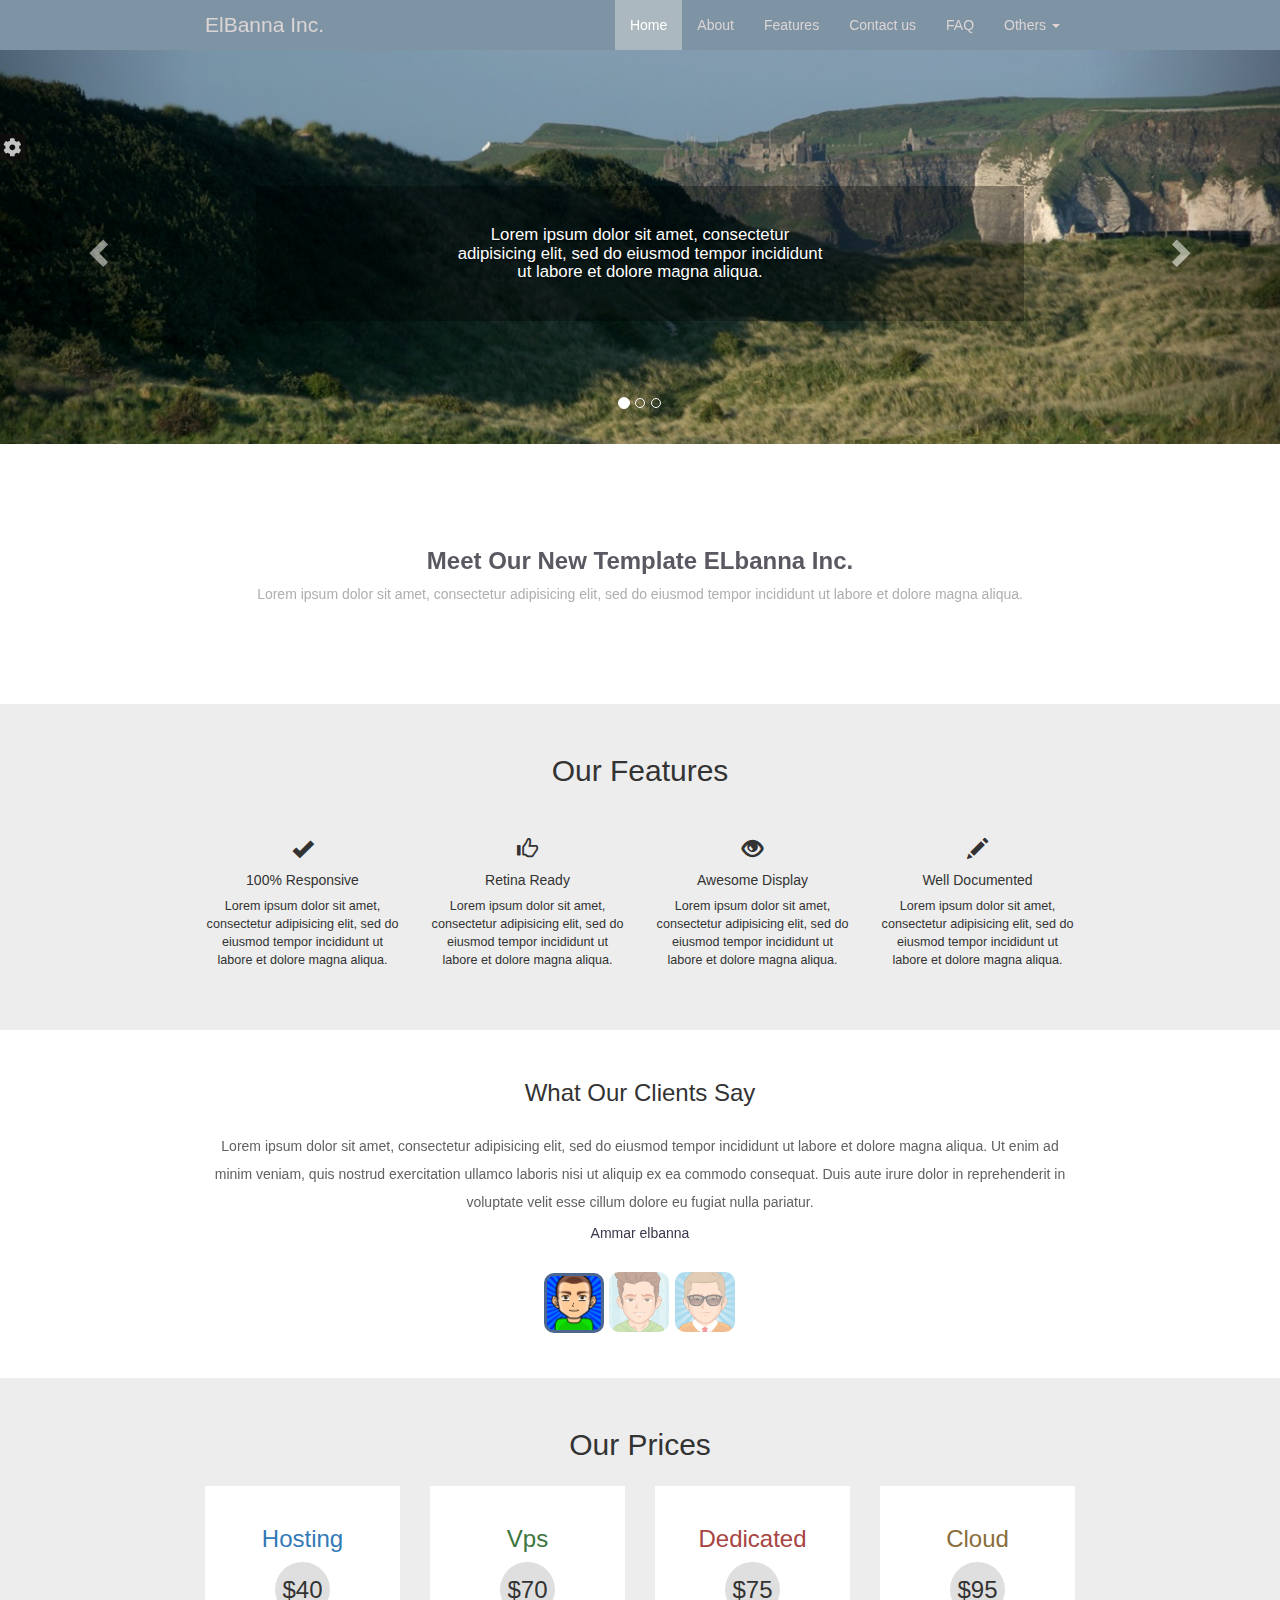
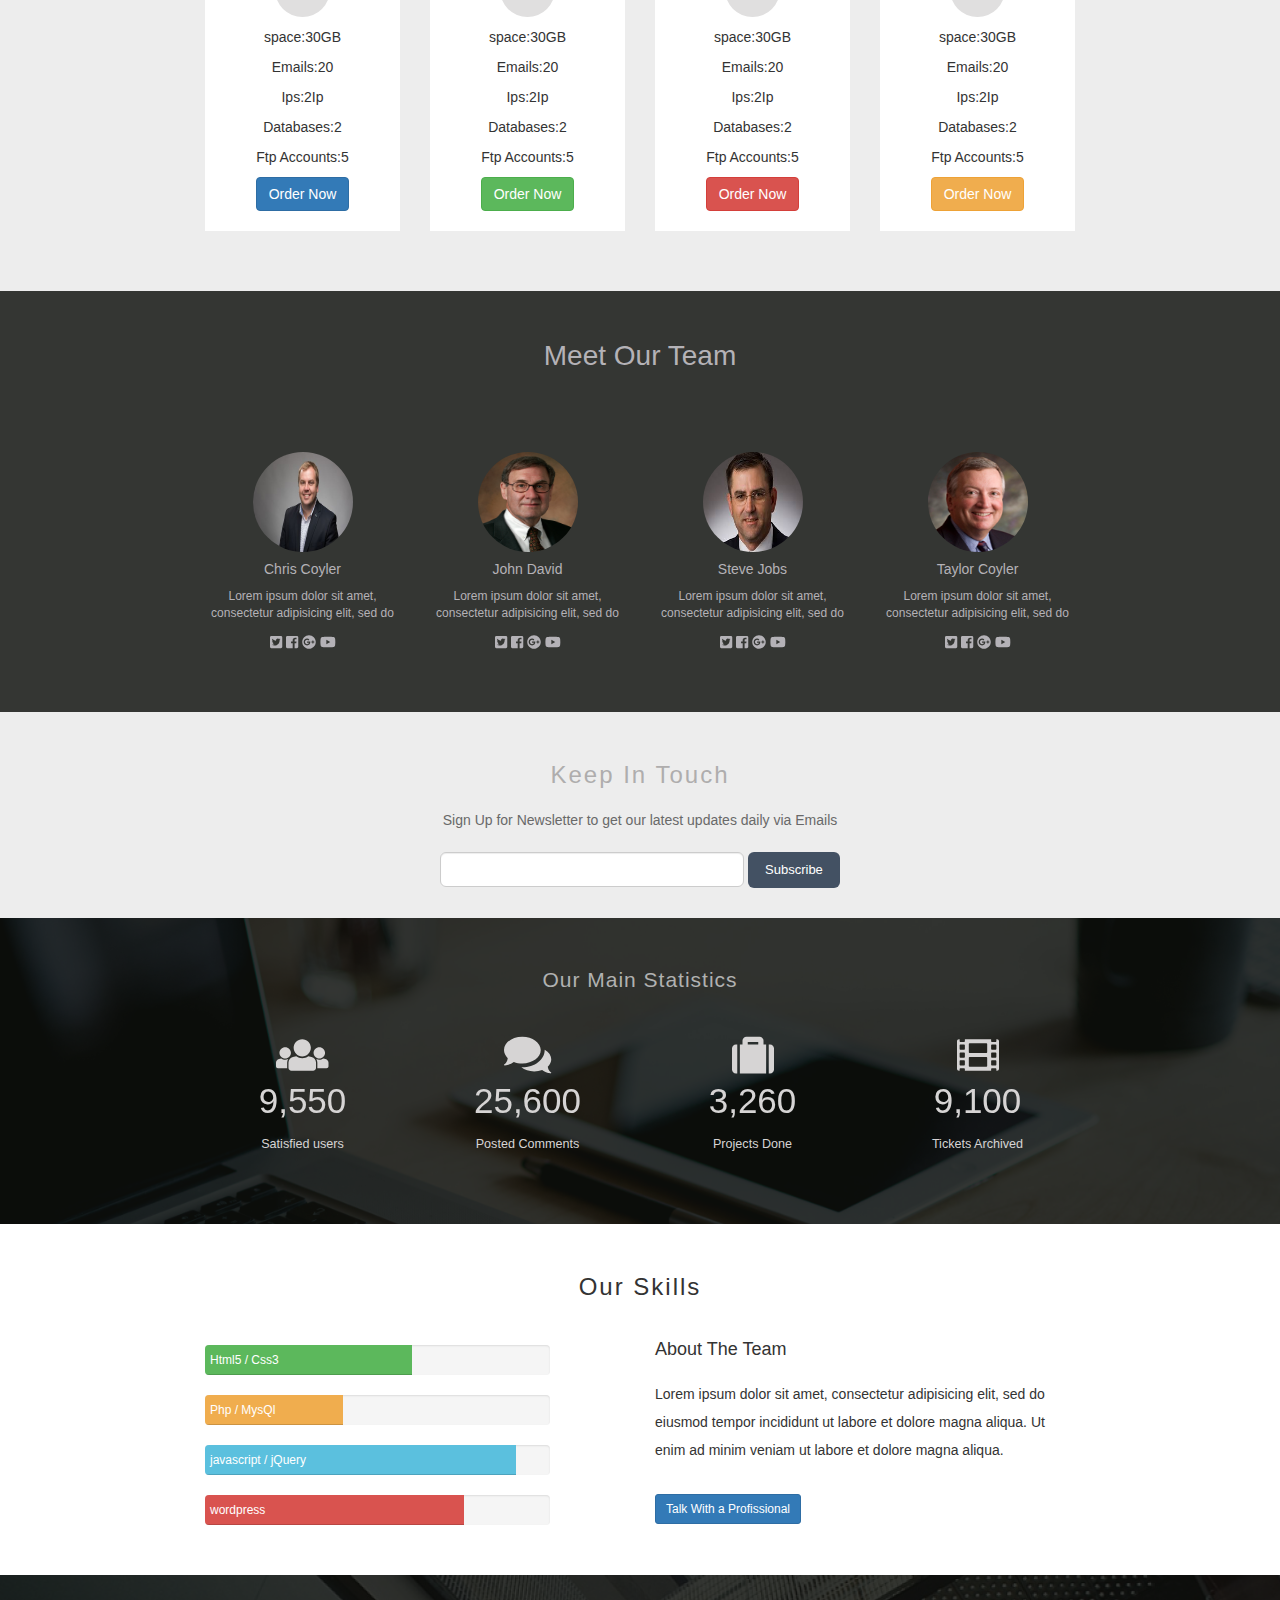
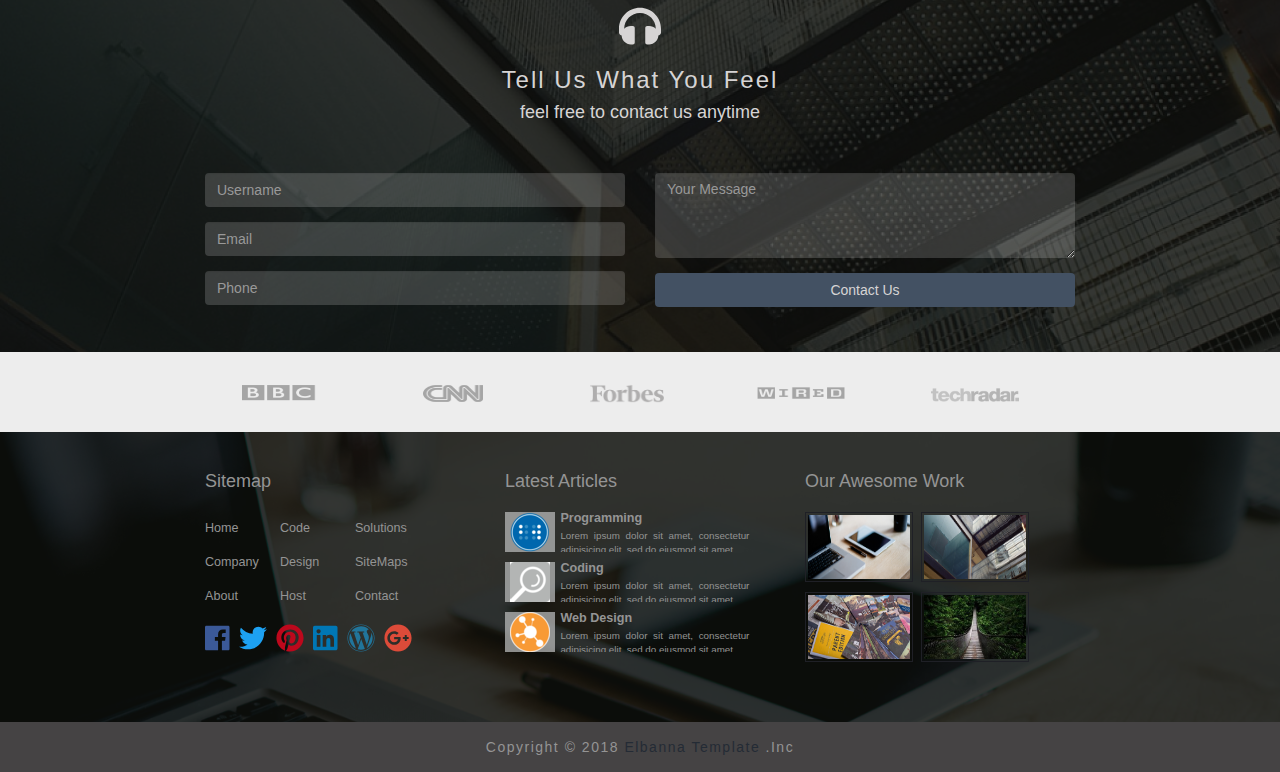
<file: index.html>
<!DOCTYPE html>
<html>
<head>
	<title>Bootstrap application</title>
	<meta charset="utf-8">
	<link rel="stylesheet" type="text/css" href="css/bootstrap.css">
	<link rel="stylesheet" type="text/css" href="css/animate.css">
	<link rel="stylesheet" type="text/css" href="css/mystyle.css">
	<link rel="stylesheet" type="text/css" href="css/hover.css">
	<link id="themes" rel="stylesheet" href="css/blue_theme.css">
	<!-- IE 9 -->
	<script src="js/html5shiv.min.js"></script>
	<script src="js/respond.min.js"></script>
</head>
<body>

<!-- Start Navbar -->
<nav class="navbar navbar-default  navbar-fixed-top ">
  <div class="container">
    <div class="navbar-header navbar-left">
      <button type="button" class="navbar-toggle collapsed" data-toggle="collapse" data-target="#bs-example-navbar-collapse-1" aria-expanded="false">
        <span class="sr-only">Toggle navigation</span>
        <span class="icon-bar"></span>
        <span class="icon-bar"></span>
        <span class="icon-bar"></span>
      </button>
      <a class="navbar-brand " href="#">ElBanna Inc.</a>
    </div>
    <!-- Collect the nav links, forms, and other content for toggling -->
    <div class="collapse navbar-collapse navbar-right" id="bs-example-navbar-collapse-1">
      <ul class="nav navbar-nav ">
        <li class="active" ><a href="#">Home </a></li>
        <li ><a href="about.html">About </a></li>
        <li data-distination="features"><a href="#features">Features </a></li>
        <li data-distination="contact-us"><a href="#contact-us">Contact us </a></li>
        <li ><a href="faq.html">FAQ</a></li>
        <li class="dropdown">
          <a href="#" class="dropdown-toggle" data-toggle="dropdown" role="button" aria-haspopup="true" aria-expanded="false">Others <span class="caret"></span></a>
          <ul class="dropdown-menu ">
            <li data-distination="testimonials"><a href="#testimonials">Testimonials</a></li>
            <li data-distination="Prices"><a href="#Prices">Prices</a></li>
            <li data-distination="subscribe"><a href="#subscribe">Subscribe</a></li>
            <li role="separator" class="divider"></li>
            <li data-distination="footer"><a href="#footer">Sitemap</a></li>
          </ul>
        </li>
      </ul>
    </div><!-- /.navbar-collapse -->
  </div><!-- /.container-fluid -->
</nav>
<!-- End Navbar -->


<!-- Start first Slider -->	
<div id="carousel-first" class="carousel slide first-slider" data-ride="carousel">
  <!-- Indicators -->
  <ol class="carousel-indicators">
    <li data-target="#carousel-first" data-slide-to="0" class="active"></li>
    <li data-target="#carousel-first" data-slide-to="1"></li>
    <li data-target="#carousel-first" data-slide-to="2"></li>
  </ol>
  <!-- Wrapper for slides -->
  <div class="carousel-inner">
    <div class="item active">
      <img src="images/1.jpg" alt="1"> 	
      	<div class="carousel-caption">
	      	<h3 > Lorem ipsum dolor sit amet, consectetur adipisicing elit, sed do eiusmod
	      	tempor incididunt ut labore et dolore magna aliqua.</h3>
      	</div>
      	
      	
    </div>  	
    <div class="item">
      <img src="images/2.png" alt="2">
      <div class="carousel-caption">
      	<h3> Excepteur sint occaecat cupidatat non
      	proident, sunt in culpa qui officia deserunt mollit anim id est laborum.</h3>
      </div>
    </div>
    <div class="item">
      <img src="images/3.jpg" alt="3">
      <div class="carousel-caption">
      	<h3> Duis aute irure dolor in reprehenderit in voluptate velit esse
      	cillum dolore eu fugiat nulla pariatur.</h3>
      </div>
    </div>
  </div>
  <!-- Controls -->
  <a class="left carousel-control" href="#carousel-first" role="button" data-slide="prev">
    <span class="glyphicon glyphicon-chevron-left"></span>
  </a>
  <a class="right carousel-control" href="#carousel-first" role="button" data-slide="next">
    <span class="glyphicon glyphicon-chevron-right"></span>
  </a>
</div> <!-- Carousel -->
<!-- End first Slider -->


<!-- Start Section About -->
<section class="main-about hvr-grow" id="main-about">
	<h3>Meet Our New Template <span><strong>ELbanna Inc.</span></strong> </h3>
	<p>Lorem ipsum dolor sit amet, consectetur adipisicing elit, sed do eiusmod
	tempor incididunt ut labore et dolore magna aliqua.</p>
</section>
<!-- End Section About -->


<!-- Start Features -->
<div class="features text-center" id="features">
	<div class="container">
		<h2>Our Features</h2>
		<div class="row ">
			<div class=" feat col-lg-3 col-xs-6">
				<span class=" glyphicon glyphicon-ok"></span>
				<h5>100% Responsive</h5>
				<p>Lorem ipsum dolor sit amet, consectetur adipisicing elit, sed do eiusmod
				tempor incididunt ut labore et dolore magna aliqua. </p>
			</div>
			<div class="feat col-lg-3 col-xs-6">
				<span class="glyphicon glyphicon-thumbs-up"></span>
				<h5>Retina Ready</h5>
				<p>Lorem ipsum dolor sit amet, consectetur adipisicing elit, sed do eiusmod
				tempor incididunt ut labore et dolore magna aliqua. </p>
			</div>
			<div class="feat col-lg-3 col-xs-6">
				<span class="glyphicon glyphicon-eye-open"></span>
				<h5>Awesome Display</h5>
				<p>Lorem ipsum dolor sit amet, consectetur adipisicing elit, sed do eiusmod
				tempor incididunt ut labore et dolore magna aliqua. </p>
			</div>
			<div class="feat col-lg-3 col-xs-6">
				<span class="glyphicon glyphicon-pencil"></span>
				<h5>Well Documented</h5>
				<p>Lorem ipsum dolor sit amet, consectetur adipisicing elit, sed do eiusmod
				tempor incididunt ut labore et dolore magna aliqua. </p>
			</div>
		</div>
	</div>
</div>
<!-- End Features -->

<!-- Start Testimonials slider -->
<div class="testimonials text-center" id="testimonials">
	<div class="container">
		<h3>What Our Clients Say</h3>

		<div id="testimonials-carousel" class="carousel slide" data-ride="carousel">

		  <!-- Wrapper for slides -->
		  <div class="carousel-inner">
		    <div class="item active">
		      <p >Lorem ipsum dolor sit amet, consectetur adipisicing elit, sed do eiusmod
		      tempor incididunt ut labore et dolore magna aliqua. Ut enim ad minim veniam,
		      quis nostrud exercitation ullamco laboris nisi ut aliquip ex ea commodo
		      consequat. Duis aute irure dolor in reprehenderit in voluptate velit esse
		      cillum dolore eu fugiat nulla pariatur.</p>
		      <h5>Ammar elbanna</h5>
		    </div>
		    <div class="item ">
		      <p >Lorem ipsum dolor sit amet, consectetur adipisicing elit, sed do eiusmod
		      tempor incididunt ut labore et dolore magna aliqua. Ut enim ad minim veniam,
		      quis nostrud exercitation ullamco laboris nisi ut aliquip ex ea commodo
		      consequat. Duis aute irure dolor in reprehenderit in voluptate velit esse
		      cillum dolore eu fugiat nulla pariatur.</p>
		      <h5>Hazem elbanna</h5>
		    </div>
		    <div class="item ">
		      <p >Lorem ipsum dolor sit amet, consectetur adipisicing elit, sed do eiusmod
		      tempor incididunt ut labore et dolore magna aliqua. Ut enim ad minim veniam,
		      quis nostrud exercitation ullamco laboris nisi ut aliquip ex ea commodo
		      consequat. Duis aute irure dolor in reprehenderit in voluptate velit esse
		      cillum dolore eu fugiat nulla pariatur.</p>
		      <h5>Sara elbanna</h5>
		    </div>
		   </div> 
		    <!-- Indicators -->
		  <ol class="carousel-indicators">
		    <li style="background: url('images/avatar1.jpg')" data-target="#testimonials-carousel" data-slide-to="0" class="active hvr-float-shadow"></li>
		    <li style="background: url('images/avatar2.png')" data-target="#testimonials-carousel" data-slide-to="1" class="hvr-float-shadow" ></li>
		    <li style="background: url('images/avatar3.png')" data-target="#testimonials-carousel" data-slide-to="2" class="hvr-float-shadow" ></li>
		  </ol>
		</div> <!-- Carousel -->
	</div>
</div>
<!-- End Testimonials slider -->

<!-- Start price table -->
<div class="price-table text-center" id="Prices">
	<div class="container">
		<h2>Our Prices</h2>
		<div class="row">
			<div class="col-lg-3 col-xs-6">
				<div class="service">
					<h3 class="text-primary">Hosting</h3>
					<h3 class="price">$40</h3>
					<ul class="list-unstyled">
						<li>space:30GB</li>
						<li>Emails:20</li>
						<li>Ips:2Ip</li>
						<li>Databases:2</li>
						<li>Ftp Accounts:5</li>
					</ul>
					<button class="btn btn-primary">Order Now</button>
				</div>
			</div>
			<div class="col-lg-3 col-xs-6">
				<div class="service">
					<h3 class="text-success">Vps</h3>
					<h3 class="price">$70</h3>
					<ul class="list-unstyled">
						<li>space:30GB</li>
						<li>Emails:20</li>
						<li>Ips:2Ip</li>
						<li>Databases:2</li>
						<li>Ftp Accounts:5</li>
					</ul>
					<button class="btn btn-success">Order Now</button>
				</div>
			</div>
			<div class="col-lg-3 col-xs-6">
				<div class="service">
					<h3 class="text-danger">Dedicated</h3>
					<h3 class="price">$75</h3>
					<ul class="list-unstyled">
						<li>space:30GB</li>
						<li>Emails:20</li>
						<li>Ips:2Ip</li>
						<li>Databases:2</li>
						<li>Ftp Accounts:5</li>
					</ul>
					<button class="btn btn-danger">Order Now</button>
				</div>
			</div>
			<div class="col-lg-3 col-xs-6">
				<div class="service">
					<h3 class="text-warning">Cloud</h3>
					<h3 class="price">$95</h3>
					<ul class="list-unstyled">
						<li>space:30GB</li>
						<li>Emails:20</li>
						<li>Ips:2Ip</li>
						<li>Databases:2</li>
						<li>Ftp Accounts:5</li>
					</ul>
					<button class="btn btn-warning">Order Now</button>
				</div>
			</div>
		</div>
	</div>
</div>
<!-- End price table -->


<!-- Start Our Team -->
<div class="our-team text-center" id="team">
	<div class="overlay">
		<div class="container">
			<h2>Meet Our Team</h2>
			<div class="row">
				<div class="person col-lg-3 col-xs-6">
					<img src="images/person1.jpg">
					<h5>Chris Coyler</h5>
					<p>Lorem ipsum dolor sit amet, consectetur adipisicing elit, sed do</p>
					<div class="icons">
						<i class="fab fa-twitter-square"></i>
						<i class="fab fa-facebook-square"></i>
						<i class="fab fa-google-plus"></i>
						<i class="fab fa-youtube"></i>
					</div>
				</div>
				<div class="person col-lg-3 col-xs-6">
					<img src="images/person2.jpg">
					<h5>John David</h5>
					<p>Lorem ipsum dolor sit amet, consectetur adipisicing elit, sed do</p>
					<div class="icons">
						<i class="fab fa-twitter-square"></i>
						<i class="fab fa-facebook-square"></i>
						<i class="fab fa-google-plus"></i>
						<i class="fab fa-youtube"></i>
					</div>
				</div>
				<div class="person col-lg-3 col-xs-6">
					<img src="images/person3.jpeg">
					<h5>Steve Jobs</h5>
					<p>Lorem ipsum dolor sit amet, consectetur adipisicing elit, sed do</p>
					<div class="icons">
						<i class="fab fa-twitter-square"></i>
						<i class="fab fa-facebook-square"></i>
						<i class="fab fa-google-plus"></i>
						<i class="fab fa-youtube"></i>
					</div>
				</div>
				<div class="person col-lg-3 col-xs-6">
					<img src="images/person4.jpg">
					<h5>Taylor Coyler</h5>
					<p>Lorem ipsum dolor sit amet, consectetur adipisicing elit, sed do</p>
					<div class="icons">
						<i class="fab fa-twitter-square"></i>
						<i class="fab fa-facebook-square"></i>
						<i class="fab fa-google-plus"></i>
						<i class="fab fa-youtube"></i>
					</div>
				</div>
			</div>
		</div>
	</div>
</div>
<!-- End Our Team -->

<!-- Start Subscribe -->
<div class="subscribe text-center" id="subscribe">
	<div class="container">
		<h3>Keep In Touch</h3>
		<p>Sign Up for Newsletter to get our latest updates daily via Emails</p>
		<form class="form-inline">
			<input type="text" class="form-control input-lg">
			<button class="btn  btn-lg">Subscribe</button>
		</form>
	</div>
</div>
<!-- End Subscribe -->

<!-- Start Statistics -->
<div class="statistics text-center">
	<div class="overlay">
		<div class="container">
			<h3>Our Main Statistics</h3>
			<div class="row">
				<div class="stat col-md-3  col-xs-6">
					<i class="fas fa-users fa-3x"></i>
					<p class="number hvr-grow">9,550</p>
					<p class="text">Satisfied users</p>
				</div>
				<div class="stat col-md-3 col-xs-6">
					<i class="fas fa-comments fa-3x"></i>
					<p class="number hvr-grow">25,600</p>
					<p class="text">Posted Comments</p>
				</div>
				<div class="stat col-md-3 col-xs-6">
					<i class="fas fa-suitcase fa-3x"></i>
					<p class="number hvr-grow">3,260</p>
					<p class="text">Projects Done</p>
				</div>
				<div class="stat col-md-3 col-xs-6 ">
					<i class="fas fa-film fa-3x "></i>
					<p class="number hvr-grow">9,100</p>
					<p class="text">Tickets Archived</p>
				</div>
			</div>
		</div>
		
	</div>
</div>
<!-- End Statistics -->

<!-- Start Our Skills -->
<div class="our-skills ">
	<div class="container">
		<h3 class="text-center">Our Skills</h3>
		<div class="row">
			<div class="col-md-5 col-xs-12">
				<div class="progress">
						 <div class="progress-bar progress-bar-success" role="progressbar" 	aria-valuenow="60" aria-valuemin="0" aria-valuemax="100" style="width: 60%"> Html5 / Css3
				  		</div>
				</div>
				<div class="progress">
						 <div class="progress-bar progress-bar-warning" role="progressbar" 	aria-valuenow="40" aria-valuemin="0" aria-valuemax="100" style="width: 40%"> Php / MysQl
				  		</div>
				</div>
				<div class="progress">
						 <div class="progress-bar progress-bar-info" role="progressbar" 	aria-valuenow="90" aria-valuemin="0" aria-valuemax="100" style="width: 90%"> javascript / jQuery
				  		</div>
				</div>
				<div class="progress">
						 <div class="progress-bar progress-bar-danger" role="progressbar" 	aria-valuenow="75" aria-valuemin="0" aria-valuemax="100" style="width: 75%"> wordpress
				  		</div>
				</div>
			</div>
			<div class="col-md-6 col-md-offset-1 col-xs-12">
				<h4>About The Team</h4>
				<p class="about-text">Lorem ipsum dolor sit amet, consectetur adipisicing elit, sed do eiusmod
				tempor incididunt ut labore et dolore magna aliqua. Ut enim ad minim veniam ut labore et dolore magna aliqua.</p>
				<button class="btn btn-primary btn-sm">Talk With a Profissional</button>
			</div>
		</div>
	</div>
</div>
<!-- End Our Skills -->

<!-- Start Contact Us -->
<div class="contact-us text-center" id="contact-us">
	<div class="overlay">
		<div class="container">
			<i class="fas fa-headphones fa-3x"></i>
			<h3>Tell Us What You Feel</h3>
			<h4>feel free to contact us anytime</h4>
			<form>
				<div class="row">
					<div class="col-sm-6">
							<input type="text" class="username form-control" placeholder="Username">
							<input type="email" class="Emai form-control" placeholder="Email">
							<input type="text" class="mobile form-control" placeholder="Phone">
					</div>
					<div class="col-sm-6">
						<textarea class="form-control" placeholder="Your Message"></textarea>
						<button class="btn ">Contact Us</button>
					</div>
				</div>
			</form>
		</div>
	</div>
</div>
<!-- End Contact Us -->


<!-- Start Our Clients -->
<div class="our-clients">
	<div class="container">
		<div class="brands">
			<div class="img">
				<img src="images/clients/1.png">
			</div>
			<div class="img">
				<img src="images/clients/2.png">
			</div>
			<div class="img">
				<img src="images/clients/3.png">
			</div>
			<div class="img">
				<img src="images/clients/4.png">
			</div>
			<div class="img">
				<img src="images/clients/5.png">
			</div>

		</div>
	</div>
</div>
<!-- End Our Clients -->

<!-- Start Footer -->
<div class="footer" id="footer">
	<div class="overlay">
		<div class="container">
			<div class="row">
				<!-- First coloumn -->
				<div class="col col-sm-4 col-xs-8 col-xs-offset-3 col-sm-offset-0" >
					<h4>Sitemap</h4>
					<!-- Site map -->
					<div class="maps row">
						<div class="col-xs-3 col-md-offset-0">
							<div class="row">
								<div class="col-xs-12">
									<h5>Home</h5>
								</div>	
							</div>
							<div class="row">
								<div class="col-xs-12">
									<h5>Company</h5>
								</div>	
							</div>
							<div class="row">
								<div class="col-xs-12">
									<h5>About</h5>
								</div>	
							</div>
						</div>
						<div class="col-xs-3 col-md-offset-0 col-xs-offset-0">
							<div class="row">
								<div class="col-xs-12">
									<h5>Code</h5>
								</div>	
							</div>
							<div class="row">
								<div class="col-xs-12">
									<h5>Design</h5>
								</div>	
							</div>
							<div class="row">
								<div class="col-xs-12">
									<h5>Host</h5>
								</div>	
							</div>
							
						</div>
						<div class="col-xs-3 col-md-offset-0 col-xs-offset-0">
							<div class="row">
								<div class="col-xs-12">
									<h5>Solutions</h5>
								</div>	
							</div>
							<div class="row">
								<div class="col-xs-12">
									<h5>SiteMaps</h5>
								</div>	
							</div>
							<div class="row">
								<div class="col-xs-12">
									<h5>Contact</h5>
								</div>	
							</div>
							
						</div>
					</div>

					<div class="row icons">
						<div class="col-xs-12">
							<i class="i fab fa-facebook fa-2x"></i>
							<i  class="i fab fa-twitter fa-2x"></i>
							<i class="i fab fa-pinterest fa-2x"></i>
							<i class="i fab fa-linkedin fa-2x"></i>
							<i class="i fab fa-wordpress fa-2x"></i>
							<i  class="i fab fa-google-plus fa-2x"></i>
						</div>
						
					</div>
					
				</div>

				<!-- Second coloumn -->
				<div class="col col-sm-4 col-xs-8 col-xs-offset-3 col-sm-offset-0">
					<h4>Latest Articles</h4>
					<div class="article">
						<img src="images/footer/2-mod.png">
						<div class="info">
							<h5>Programming</h5>
							<p>Lorem ipsum dolor sit amet, consectetur adipisicing elit, sed do eiusmod sit amet</p>
						</div>
					</div>
					<div class="article">
						<img src="images/footer/search-mod.png">
						<div class="info">
							<h5>Coding</h5>
							<p>Lorem ipsum dolor sit amet, consectetur adipisicing elit, sed do eiusmod sit amet</p>
						</div>
					</div>
					<div class="article">
						<img src="images/footer/comm-mod.png">
						<div class="info">
							<h5>Web Design</h5>
							<p>Lorem ipsum dolor sit amet, consectetur adipisicing elit, sed do eiusmod sit amet</p>
						</div>
					</div>
				</div>

				<!-- Third coloumn -->
				<div class="col col-sm-4 col-xs-8 col-xs-offset-3 col-sm-offset-0" >
					<h4>Our Awesome Work</h4>
					<div class="works">
						<span><img class="img-responsive" src="images/hire.jpg"></span>
						<span><img class="img-responsive" src="images/header.jpg"></span>
						<span><img class="img-responsive" src="images/cover.jpg"></span>
						<span><img class="img-responsive" src="images/green.jpeg"></span>
					</div>
				</div>

			</div>
		</div>
	</div>
</div>

<div class="ult-footer text-center">
	<p>Copyright &copy; 2018 <span>Elbanna Template</span> .Inc</p>
</div>
<!-- End Footer -->



<!-- Start Theme Color -->
<div class="theme">
	<div class="colors">
		<ul class="list-unstyled">
			<li data-color="css/default_theme.css" data-scroll="#3d354cbf"></li>
			<li data-color="css/red_theme.css" data-scroll="#4c3835bf"></li>
			<li data-color="css/green_theme.css" data-scroll="#354c35bf"></li>
			<li data-color="css/blue_theme.css" class="active" data-scroll="#536f84bf"></li>
		</ul>
		<span class="icon closed"><i class="fas fa-cog fa-lg"></i></span>
	</div>
</div>

<!-- End Theme Color -->

<script src="js/jquery-3.2.1.min.js"></script>
<script src="js/fontawesome-all.min.js"></script>
<script src="js/jquery.nicescroll.min.js"></script>
<script src="js/bootstrap.min.js"></script>
<script src="js/app.js"></script>
</body>
</html>
</file>
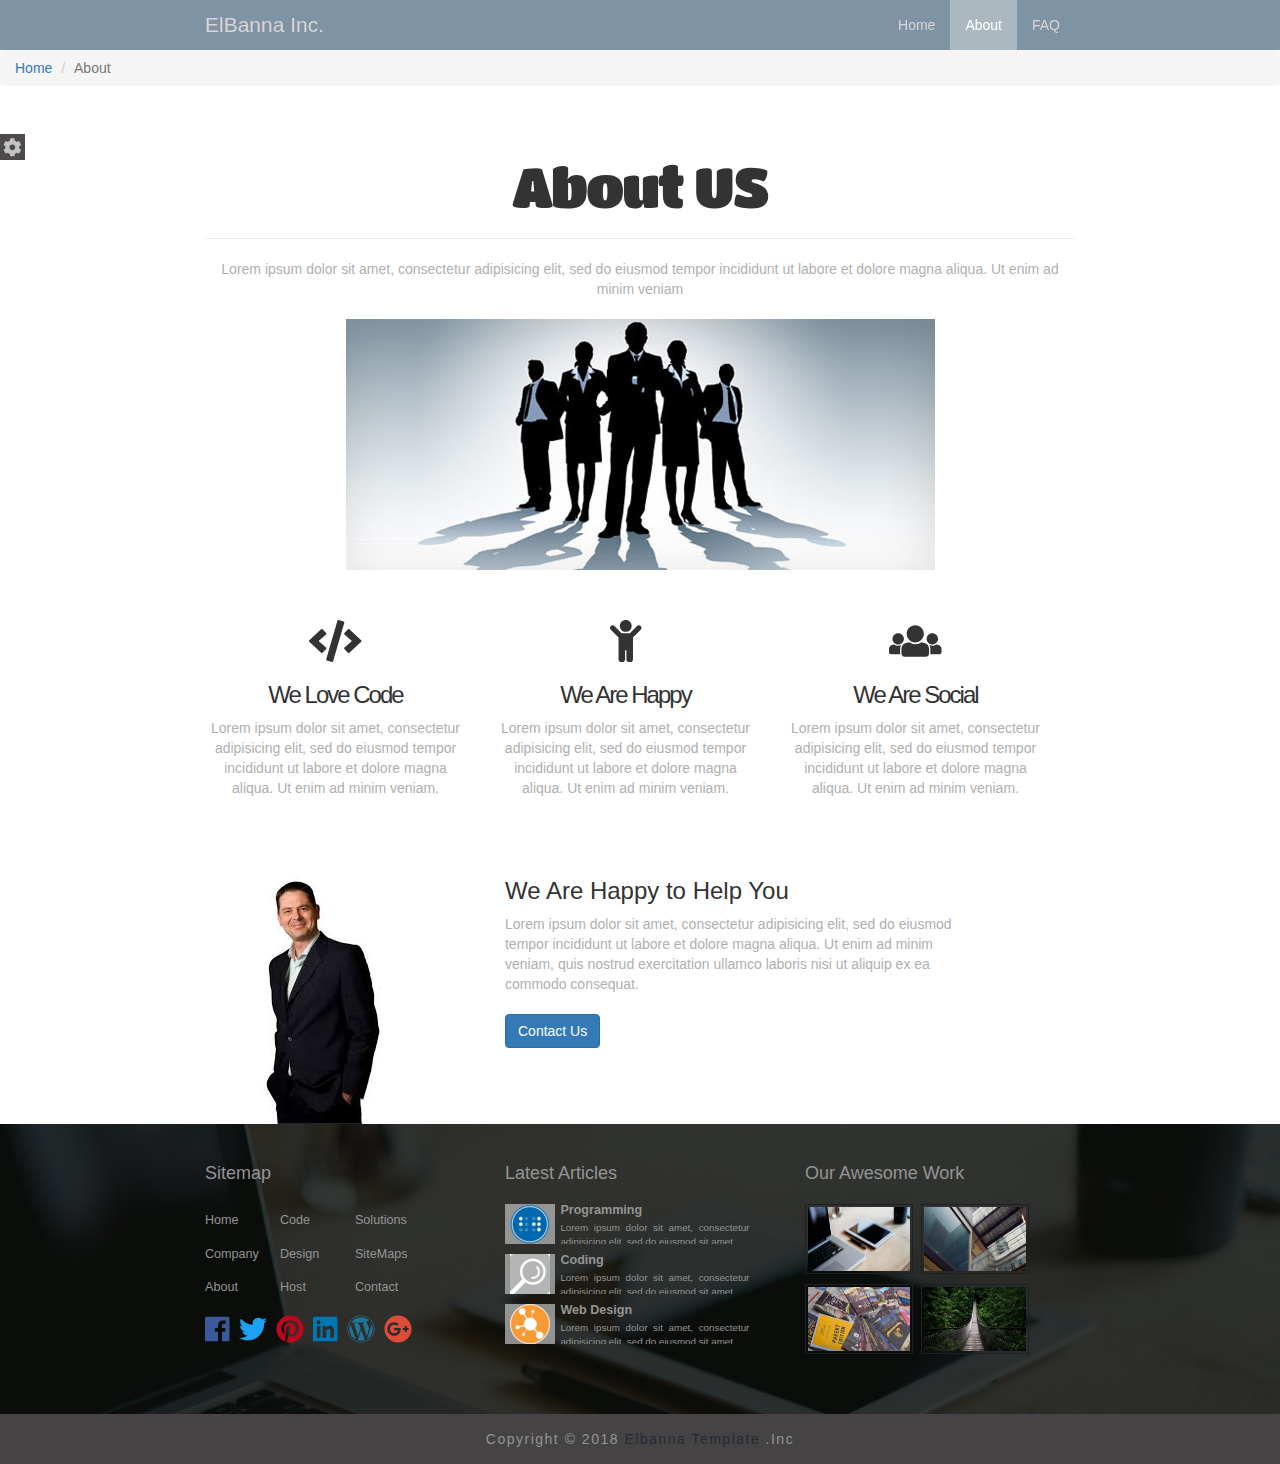
<file: about.html>
<!DOCTYPE html>
<html>
<head>
	<title>Bootstrap application</title>
	<meta charset="utf-8">
	<link rel="stylesheet" type="text/css" href="css/bootstrap.css">
	
	<link rel="stylesheet" type="text/css" href="css/mystyle.css">
	<link rel="stylesheet" type="text/css" href="css/pages.css">
	<link rel="stylesheet" type="text/css" href="css/hover.css">
	<link href="https://fonts.googleapis.com/css?family=Titan+One" rel="stylesheet">
	<link id="themes" rel="stylesheet" href="css/blue_theme.css">
	<!-- IE 9 -->
	<script src="js/html5shiv.min.js"></script>
	<script src="js/respond.min.js"></script>
</head>
<body>

<!-- Start Navbar -->
<nav class="navbar navbar-default  navbar-fixed-top ">
  <div class="container">
    <div class="navbar-header navbar-left">
      <button type="button" class="navbar-toggle collapsed" data-toggle="collapse" data-target="#bs-example-navbar-collapse-1" aria-expanded="false">
        <span class="sr-only">Toggle navigation</span>
        <span class="icon-bar"></span>
        <span class="icon-bar"></span>
        <span class="icon-bar"></span>
      </button>
      <a class="navbar-brand " href="index.html">ElBanna Inc.</a>
    </div>
    <!-- Collect the nav links, forms, and other content for toggling -->
    <div class="collapse navbar-collapse navbar-right" id="bs-example-navbar-collapse-1">
      <ul class="nav navbar-nav ">
        <li ><a href="index.html">Home </a></li>
        <li class="active"><a href="about.html">About </a></li>
        <li ><a href="faq.html">FAQ</a></li>
      </ul>
    </div><!-- /.navbar-collapse -->
  </div><!-- /.container-fluid -->
</nav>
<!-- End Navbar -->

<!-- Start Braed crumb -->
<ol class="breadcrumb">
  <li><a href="index.html">Home</a></li>
  <li class="active">About</li>
</ol>
<!-- End Bread Crumb -->

<!-- Start about -->
<div class="about-page text-center">
	<div class="container">
		<div>
			<h1>About US</h1>
			<hr>
			<p>Lorem ipsum dolor sit amet, consectetur adipisicing elit, sed do eiusmod
			tempor incididunt ut labore et dolore magna aliqua. Ut enim ad minim veniam</p>
			<img src="images/team.jpg"  >
		</div>
		
		<div class="info-group">
			<div class="info">
				<i class="fas fa-code fa-3x"></i>
				<h3>We Love Code</h3>
				<p>Lorem ipsum dolor sit amet, consectetur adipisicing elit, sed do eiusmod
				tempor incididunt ut labore et dolore magna aliqua. Ut enim ad minim veniam.</p>
			</div>
			<div class="info">
				<i class="fas fa-child fa-3x"></i>
				<h3>We Are Happy</h3>
				<p>Lorem ipsum dolor sit amet, consectetur adipisicing elit, sed do eiusmod
				tempor incididunt ut labore et dolore magna aliqua. Ut enim ad minim veniam.</p>
			</div>
			<div class="info">
				<i class="fas fa-users fa-3x"></i>
				<h3>We Are Social</h3>
				<p>Lorem ipsum dolor sit amet, consectetur adipisicing elit, sed do eiusmod
				tempor incididunt ut labore et dolore magna aliqua. Ut enim ad minim veniam.</p>
			</div>
		</div>

		<div class="row last-section text-left">
			<div class="col-xs-4">
				<img src="images/man-about.jpeg" >
			</div>
			<div class="col-xs-8">
				<div class="text">
					<h3>We Are Happy to Help You</h3>
					<p>Lorem ipsum dolor sit amet, consectetur adipisicing elit, sed do eiusmod
					tempor incididunt ut labore et dolore magna aliqua. Ut enim ad minim veniam,
					quis nostrud exercitation ullamco laboris nisi ut aliquip ex ea commodo
					consequat.</p>
					<button class="btn btn-primary">Contact Us</button>
				</div>
			</div>
		</div>

	</div>
</div>

<!-- End about -->












<!-- Start Footer -->
<div class="footer" id="footer">
	<div class="overlay">
		<div class="container">
			<div class="row">
				<!-- First coloumn -->
				<div class="col col-sm-4 col-xs-8 col-xs-offset-3 col-sm-offset-0" >
					<h4>Sitemap</h4>
					<!-- Site map -->
					<div class="maps row">
						<div class="col-xs-3 col-md-offset-0">
							<div class="row">
								<div class="col-xs-12">
									<h5>Home</h5>
								</div>	
							</div>
							<div class="row">
								<div class="col-xs-12">
									<h5>Company</h5>
								</div>	
							</div>
							<div class="row">
								<div class="col-xs-12">
									<h5>About</h5>
								</div>	
							</div>
						</div>
						<div class="col-xs-3 col-md-offset-0 col-xs-offset-0">
							<div class="row">
								<div class="col-xs-12">
									<h5>Code</h5>
								</div>	
							</div>
							<div class="row">
								<div class="col-xs-12">
									<h5>Design</h5>
								</div>	
							</div>
							<div class="row">
								<div class="col-xs-12">
									<h5>Host</h5>
								</div>	
							</div>
							
						</div>
						<div class="col-xs-3 col-md-offset-0 col-xs-offset-0">
							<div class="row">
								<div class="col-xs-12">
									<h5>Solutions</h5>
								</div>	
							</div>
							<div class="row">
								<div class="col-xs-12">
									<h5>SiteMaps</h5>
								</div>	
							</div>
							<div class="row">
								<div class="col-xs-12">
									<h5>Contact</h5>
								</div>	
							</div>
							
						</div>
					</div>

					<div class="row icons">
						<div class="col-xs-12">
							<i class="i fab fa-facebook fa-2x"></i>
							<i  class="i fab fa-twitter fa-2x"></i>
							<i class="i fab fa-pinterest fa-2x"></i>
							<i class="i fab fa-linkedin fa-2x"></i>
							<i class="i fab fa-wordpress fa-2x"></i>
							<i  class="i fab fa-google-plus fa-2x"></i>
						</div>
						
					</div>
					
				</div>

				<!-- Second coloumn -->
				<div class="col col-sm-4 col-xs-8 col-xs-offset-3 col-sm-offset-0">
					<h4>Latest Articles</h4>
					<div class="article">
						<img src="images/footer/2-mod.png">
						<div class="info">
							<h5>Programming</h5>
							<p>Lorem ipsum dolor sit amet, consectetur adipisicing elit, sed do eiusmod sit amet</p>
						</div>
					</div>
					<div class="article">
						<img src="images/footer/search-mod.png">
						<div class="info">
							<h5>Coding</h5>
							<p>Lorem ipsum dolor sit amet, consectetur adipisicing elit, sed do eiusmod sit amet</p>
						</div>
					</div>
					<div class="article">
						<img src="images/footer/comm-mod.png">
						<div class="info">
							<h5>Web Design</h5>
							<p>Lorem ipsum dolor sit amet, consectetur adipisicing elit, sed do eiusmod sit amet</p>
						</div>
					</div>
				</div>

				<!-- Third coloumn -->
				<div class="col col-sm-4 col-xs-8 col-xs-offset-3 col-sm-offset-0" >
					<h4>Our Awesome Work</h4>
					<div class="works">
						<span><img class="img-responsive" src="images/hire.jpg"></span>
						<span><img class="img-responsive" src="images/header.jpg"></span>
						<span><img class="img-responsive" src="images/cover.jpg"></span>
						<span><img class="img-responsive" src="images/green.jpeg"></span>
					</div>
				</div>

			</div>
		</div>
	</div>
</div>

<div class="ult-footer text-center">
	<p>Copyright &copy; 2018 <span>Elbanna Template</span> .Inc</p>
</div>
<!-- End Footer -->



<!-- Start Theme Color -->
<div class="theme">
	<div class="colors">
		<ul class="list-unstyled">
			<li data-color="css/default_theme.css" data-scroll="#3d354cbf"></li>
			<li data-color="css/red_theme.css" data-scroll="#4c3835bf"></li>
			<li data-color="css/green_theme.css" data-scroll="#354c35bf"></li>
			<li data-color="css/blue_theme.css" class="active" data-scroll="#536f84bf"></li>
		</ul>
		<span class="icon closed"><i class="fas fa-cog fa-lg"></i></span>
	</div>
</div>

<!-- End Theme Color -->

<script src="js/jquery-3.2.1.min.js"></script>
<script src="js/fontawesome-all.min.js"></script>
<script src="js/jquery.nicescroll.min.js"></script>
<script src="js/bootstrap.min.js"></script>
<script src="js/app.js"></script>
</body>
</html>
</file>
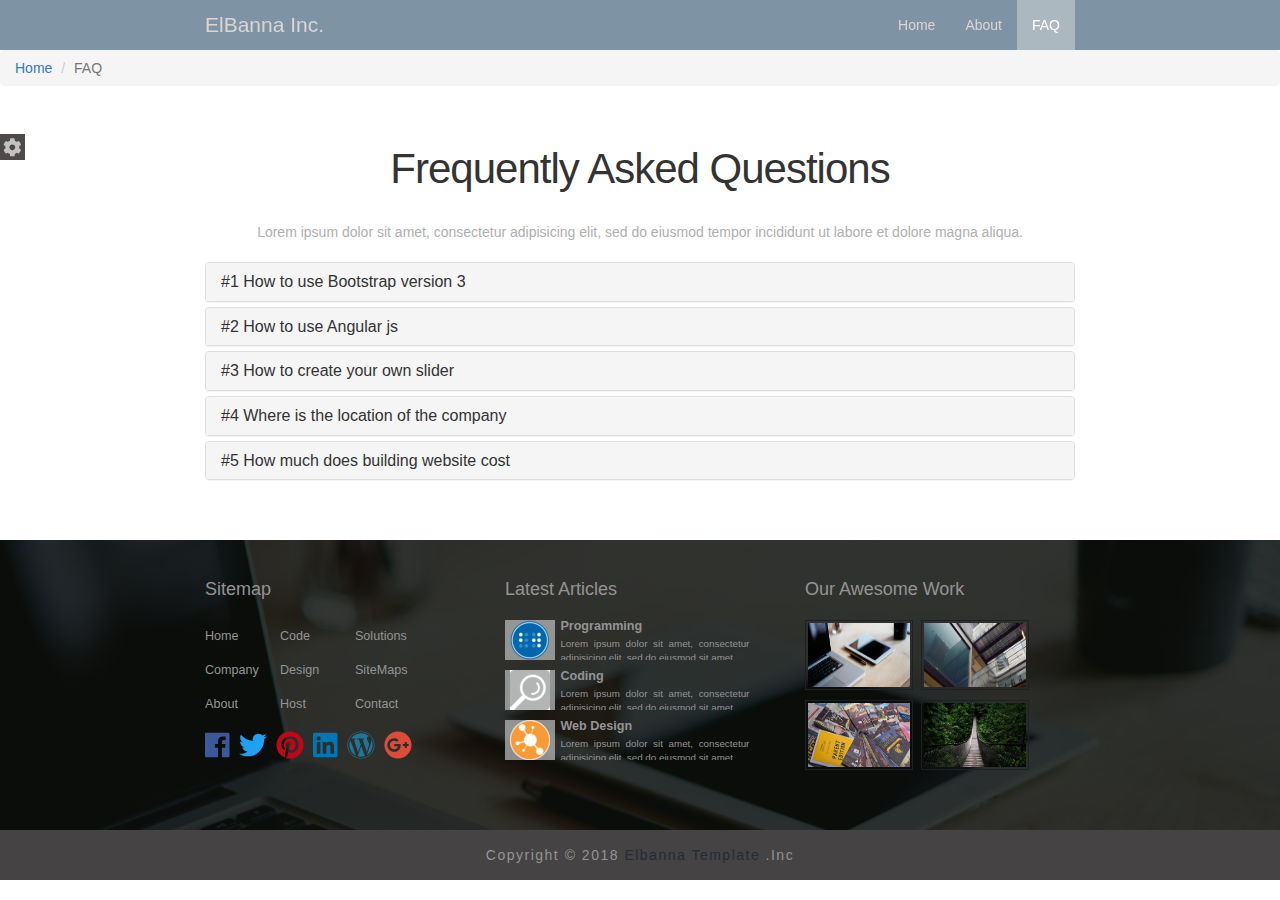
<file: faq.html>
<!DOCTYPE html>
<html>
<head>
	<title>Bootstrap application</title>
	<meta charset="utf-8">
	<link rel="stylesheet" type="text/css" href="css/bootstrap.css">
	
	<link rel="stylesheet" type="text/css" href="css/mystyle.css">
	<link rel="stylesheet" type="text/css" href="css/pages.css">
	<link rel="stylesheet" type="text/css" href="css/hover.css">
	<link href="https://fonts.googleapis.com/css?family=Titan+One" rel="stylesheet">
	<link id="themes" rel="stylesheet" href="css/blue_theme.css">
	<!-- IE 9 -->
	<script src="js/html5shiv.min.js"></script>
	<script src="js/respond.min.js"></script>
</head>
<body>

<!-- Start Navbar -->
<nav class="navbar navbar-default  navbar-fixed-top ">
  <div class="container">
    <div class="navbar-header navbar-left">
      <button type="button" class="navbar-toggle collapsed" data-toggle="collapse" data-target="#bs-example-navbar-collapse-1" aria-expanded="false">
        <span class="sr-only">Toggle navigation</span>
        <span class="icon-bar"></span>
        <span class="icon-bar"></span>
        <span class="icon-bar"></span>
      </button>
      <a class="navbar-brand " href="index.html">ElBanna Inc.</a>
    </div>
    <!-- Collect the nav links, forms, and other content for toggling -->
    <div class="collapse navbar-collapse navbar-right" id="bs-example-navbar-collapse-1">
      <ul class="nav navbar-nav ">
        <li ><a href="index.html">Home </a></li>
        <li ><a href="about.html">About </a></li>
        <li class="active"><a href="faq.html">FAQ</a></li>
      </ul>
    </div><!-- /.navbar-collapse -->
  </div><!-- /.container-fluid -->
</nav>
<!-- End Navbar -->

<!-- Start Braed crumb -->
<ol class="breadcrumb ">
  <li><a href="index.html">Home</a></li>
  <li class="active">FAQ</li>
</ol>

<!-- End Bread Crumb -->



<!-- Start FAQ -->
<div class="faq">
	<div class="title text-center">
		<div class="container">
			<h1>Frequently Asked Questions</h1>
			<p>Lorem ipsum dolor sit amet, consectetur adipisicing elit, sed do eiusmod
			tempor incididunt ut labore et dolore magna aliqua.</p>
		</div>
	</div>

	<div class="questions">
		<div class="container">
		  <div class="panel-group">
			    <div class="panel panel-default">
				    <div class="panel-heading">
			        	<h4 class="panel-title">
					        <a data-toggle="collapse" href="#collapse1">#1 How to use Bootstrap version 3</a>
			        	</h4>
				    </div>
				    <div id="collapse1" class="panel-collapse collapse">
					    <div class="panel-body">Lorem ipsum dolor sit amet, consectetur adipisicing elit, sed do eiusmod tempor incididunt ut labore et dolore magna aliqua. </div>
				    </div>
			    </div>
			    <div class="panel panel-default">
				    <div class="panel-heading">
			        	<h4 class="panel-title">
					        <a data-toggle="collapse" href="#collapse2">#2 How to use Angular js</a>
			        	</h4>
				    </div>
				    <div id="collapse2" class="panel-collapse collapse">
					    <div class="panel-body">Lorem ipsum dolor sit amet, consectetur adipisicing elit, sed do eiusmod tempor incididunt ut labore et dolore magna aliqua. eiusmod tempor incididunt ut labore et dolore magna aliqua.</div>
				    </div>
			    </div>
			    <div class="panel panel-default">
				    <div class="panel-heading">
			        	<h4 class="panel-title">
					        <a data-toggle="collapse" href="#collapse3">#3 How to create your own slider</a>
			        	</h4>
				    </div>
				    <div id="collapse3" class="panel-collapse collapse">
					    <div class="panel-body">Lorem ipsum dolor sit amet, consectetur adipisicing elit, sed do eiusmod tempor incididunt ut labore et dolore magna aliqua. eiusmod tempor incididunt ut labore et dolore magna aliqua.</div>
				    </div>
			    </div>
			    <div class="panel panel-default">
				    <div class="panel-heading">
			        	<h4 class="panel-title">
					        <a data-toggle="collapse" href="#collapse4">#4 Where is the location of the company</a>
			        	</h4>
				    </div>
				    <div id="collapse4" class="panel-collapse collapse">
					    <div class="panel-body">Lorem ipsum dolor sit amet, consectetur adipisicing elit, sed do eiusmod tempor incididunt ut labore et dolore magna aliqua. eiusmod tempor incididunt ut labore et dolore magna aliqua.</div>
				    </div>
			    </div>
			    <div class="panel panel-default">
				    <div class="panel-heading">
			        	<h4 class="panel-title">
					        <a data-toggle="collapse" href="#collapse5">#5 How much does building website cost</a>
			        	</h4>
				    </div>
				    <div id="collapse5" class="panel-collapse collapse">
					    <div class="panel-body">Lorem ipsum dolor sit amet, consectetur adipisicing elit, sed do eiusmod tempor incididunt ut labore et dolore magna aliqua. eiusmod tempor incididunt ut labore et dolore magna aliqua.</div>
				    </div>
			    </div>
		  </div>
	</div>
</div>
</div>

<!-- End FAQ -->












<!-- Start Footer -->
<div class="footer" id="footer">
	<div class="overlay">
		<div class="container">
			<div class="row">
				<!-- First coloumn -->
				<div class="col col-sm-4 col-xs-8 col-xs-offset-3 col-sm-offset-0" >
					<h4>Sitemap</h4>
					<!-- Site map -->
					<div class="maps row">
						<div class="col-xs-3 col-md-offset-0">
							<div class="row">
								<div class="col-xs-12">
									<h5>Home</h5>
								</div>	
							</div>
							<div class="row">
								<div class="col-xs-12">
									<h5>Company</h5>
								</div>	
							</div>
							<div class="row">
								<div class="col-xs-12">
									<h5>About</h5>
								</div>	
							</div>
						</div>
						<div class="col-xs-3 col-md-offset-0 col-xs-offset-0">
							<div class="row">
								<div class="col-xs-12">
									<h5>Code</h5>
								</div>	
							</div>
							<div class="row">
								<div class="col-xs-12">
									<h5>Design</h5>
								</div>	
							</div>
							<div class="row">
								<div class="col-xs-12">
									<h5>Host</h5>
								</div>	
							</div>
							
						</div>
						<div class="col-xs-3 col-md-offset-0 col-xs-offset-0">
							<div class="row">
								<div class="col-xs-12">
									<h5>Solutions</h5>
								</div>	
							</div>
							<div class="row">
								<div class="col-xs-12">
									<h5>SiteMaps</h5>
								</div>	
							</div>
							<div class="row">
								<div class="col-xs-12">
									<h5>Contact</h5>
								</div>	
							</div>
							
						</div>
					</div>

					<div class="row icons">
						<div class="col-xs-12">
							<i class="i fab fa-facebook fa-2x"></i>
							<i  class="i fab fa-twitter fa-2x"></i>
							<i class="i fab fa-pinterest fa-2x"></i>
							<i class="i fab fa-linkedin fa-2x"></i>
							<i class="i fab fa-wordpress fa-2x"></i>
							<i  class="i fab fa-google-plus fa-2x"></i>
						</div>
						
					</div>
					
				</div>

				<!-- Second coloumn -->
				<div class="col col-sm-4 col-xs-8 col-xs-offset-3 col-sm-offset-0">
					<h4>Latest Articles</h4>
					<div class="article">
						<img src="images/footer/2-mod.png">
						<div class="info">
							<h5>Programming</h5>
							<p>Lorem ipsum dolor sit amet, consectetur adipisicing elit, sed do eiusmod sit amet</p>
						</div>
					</div>
					<div class="article">
						<img src="images/footer/search-mod.png">
						<div class="info">
							<h5>Coding</h5>
							<p>Lorem ipsum dolor sit amet, consectetur adipisicing elit, sed do eiusmod sit amet</p>
						</div>
					</div>
					<div class="article">
						<img src="images/footer/comm-mod.png">
						<div class="info">
							<h5>Web Design</h5>
							<p>Lorem ipsum dolor sit amet, consectetur adipisicing elit, sed do eiusmod sit amet</p>
						</div>
					</div>
				</div>

				<!-- Third coloumn -->
				<div class="col col-sm-4 col-xs-8 col-xs-offset-3 col-sm-offset-0" >
					<h4>Our Awesome Work</h4>
					<div class="works">
						<span><img class="img-responsive" src="images/hire.jpg"></span>
						<span><img class="img-responsive" src="images/header.jpg"></span>
						<span><img class="img-responsive" src="images/cover.jpg"></span>
						<span><img class="img-responsive" src="images/green.jpeg"></span>
					</div>
				</div>

			</div>
		</div>
	</div>
</div>

<div class="ult-footer text-center">
	<p>Copyright &copy; 2018 <span>Elbanna Template</span> .Inc</p>
</div>
<!-- End Footer -->



<!-- Start Theme Color -->
<div class="theme">
	<div class="colors">
		<ul class="list-unstyled">
			<li data-color="css/default_theme.css" data-scroll="#3d354cbf"></li>
			<li data-color="css/red_theme.css" data-scroll="#4c3835bf"></li>
			<li data-color="css/green_theme.css" data-scroll="#354c35bf"></li>
			<li data-color="css/blue_theme.css" class="active" data-scroll="#536f84bf"></li>
		</ul>
		<span class="icon closed"><i class="fas fa-cog fa-lg"></i></span>
	</div>
</div>

<!-- End Theme Color -->

<script src="js/jquery-3.2.1.min.js"></script>
<script src="js/fontawesome-all.min.js"></script>
<script src="js/jquery.nicescroll.min.js"></script>
<script src="js/bootstrap.min.js"></script>
<script src="js/app.js"></script>
</body>
</html>
</file>
<file: css/mystyle.css>
/* Global */
body{padding-top: 50px;}


@media (min-width: 1200px) {
  .container {
    width: 900px;
  }
}



/* Start Navbar */
.navbar-default {
    border:none;
    height: 3.3em
}
.navbar-default .navbar-nav > .active > a, .navbar-default .navbar-nav > .active > a:hover, .navbar-default .navbar-nav > .active > a:focus {
    padding: 15px
}
.navbar-default .navbar-brand {
    padding: 15px;
    font-size: 1.5em
}
.navbar-default .navbar-nav > li > a {
    color: #dcd5d5;
}
.navbar-default .navbar-brand:hover, .navbar-default .navbar-brand:focus {
    background-color: transparent;
}
.navbar-default .navbar-nav > li > a:hover, .navbar-default .navbar-nav > li > a:focus {
    color: #ffffff;
    background-color: transparent;
}
.navbar-default .navbar-nav > .open > a, .navbar-default .navbar-nav > .open > a:hover, .navbar-default .navbar-nav > .open > a:focus {
    color: #fff;
    background-color: #b2adb9;
}
.dropdown-menu > li > a:hover, .dropdown-menu > li > a:focus {padding-left: 25px;}
.dropdown-menu > li > a {
    transition: .3s ease
}
/* End Navbar */


/* Start Slider */
.carousel-inner > .item > img{width: 100%}
.first-slider .carousel-inner h3{
	font-size: 1em;
    background-color: rgba(0,0,0,.3);
    margin: auto;
    font-weight: normal;
}
@media screen and (min-width: 1000px){
	.carousel-caption {
		padding-bottom: 8%;
	}
	.first-slider .carousel-inner h3{
	 padding: 40px 200px;
	 font-size: 1.2em;
	}
}
/* End Slider */


/* Start Section About */
.main-about{
	min-height: 260px;
	text-align: center;
    padding: 84px;
    
}
.main-about h3{
	font-weight: bold;
	color: #5b5861;
}
.main-about p{color:#afafaf;}
/* End Section About */

@keyframes showw {
    from {opacity:  0;}
    to {opacity: 1;}
}
@keyframes hidee {
    from {opacity: 1;}
    to {opacity: 0;}
}

/* Start Features */
.features{
	background-color: #e6e6e6b3;
	min-height: 300px;
	padding: 30px
}
.features .feat{margin:20px 0 20px;}
.features h2{

    margin-bottom: 30px;
    font-weight: normal;
}
.features p{font-size: .9em}
.features .glyphicon{font-size: 1.5em}
.features .glyphicon{
	transition: .3s ease
}
.features .feat:hover .glyphicon-ok{
	transform: rotate(20deg)scale(1.2,1.2);
}
.features .feat:hover .glyphicon-thumbs-up{
	transform: rotate(-30deg)scale(1.2,1.2);
}
.features .feat:hover .glyphicon-eye-open{
	transform: scale(1.2,1.2);
}
.features .feat:hover .glyphicon-pencil{
	transform: rotate(-25deg)scale(1.2,1.2);
}
/* End Features */

/* Start Testimonials */
.testimonials{padding: 30px}
.testimonials h3{margin-bottom: 25px}
.testimonials .item p{
	line-height: 2em;
    color: #636161;
}
.testimonials .item h5{color: #3d354b}
.testimonials .carousel-indicators{
	position: static;
    z-index: 15;
     width: 100%; 
    padding-left: 0;
     margin-left: 0 ;
     text-align: center; 
    list-style: none;
    margin-top: 20px
}
.testimonials .carousel-indicators li{
	background-size: contain !important;
	width: 60px;
    height: 60px;
    border:none;
    opacity: .5
}
.testimonials .carousel-indicators .active {
    width: 60px;
    height: 60px;
    opacity: 1;
}
/* End Testimonials */


/* Start price-table */
.price-table{
	background-color: #e6e6e6b3;
	padding: 30px
}
.price-table h2{
	font-weight: normal;
    margin-bottom: 25px;
}
.price-table h3{font-weight: normal;}    
.price-table .price{
	width: 55px;
    height: 55px;
    margin: auto;
    background-color: #e0dfdf;
    padding: 0;
    border-radius: 50%;
    line-height: 55px;
}
.price-table ul li{margin-top: 10px}
.price-table .service{
	background-color: #fff;
	padding: 20px;
    margin-bottom: 30px;
    -webkit-transition:.3s ease;
    -moz-transition:.3s ease;
   	transition:.3s ease;
}
.price-table .service:hover {
	-webkit-transform: scale(1.1,1.1);
	-moz-transform: scale(1.1,1.1);
	transform: scale(1.1,1.1);
}
/* End price-table */

/* Start Our Team */
.our-team{
	background: url("../images/cover.jpg") no-repeat  fixed;
	background-size: cover;
	color: #b4b2b7;
	font-weight: normal;
}
.our-team h2{
	font-size: 28px;
    font-weight: normal;
    margin-bottom: 50px
}
.our-team p{font-size: 12px}

.our-team img{
	width: 100px;
	height: 100px;
	border-radius: 50%;
	-webkit-transition:.3s ease;
    -moz-transition:.3s ease;
   	transition:.3s ease;
}
.our-team .person{
	margin-bottom: 30px;
	margin-top: 30px;
}
.our-team .person .icons{cursor: pointer;}
.our-team .person:hover img{
	-webkit-transform: scale(.9,.9);
	-moz-transform: scale(.9,.9);
	transform: scale(.9,.9);
}
/* End Our Team */

/* Start Subscribe*/
.subscribe{
	background-color: #e6e6e6b3;
	padding: 30px
}
.subscribe h3{
	color: #afadad;
    font-weight: normal;
    letter-spacing: 2px;
}
.subscribe p{
    margin: 22px;
    color: #696969;
}
.subscribe .input-lg{
	height: 35px;
    padding: 10px 35px;
}
.subscribe .btn-lg{
	padding: 8px 16px;
    font-size: 13px;
    color: #fff;
}
/* end Subscribe */

/* Start Statistics */
.statistics{
	background: url('../images/hire.jpg');
	background-size: cover;
	color: #d6d4d4
}
.statistics h3{
	font-weight: normal;
    color: #b1b1b1;
    letter-spacing: 1px;
    font-size: 21px;
    margin-bottom: 43px;
}
.statistics .number{font-size: 2.5em}
.statistics .text{font-size: .9em}
.statistics .stat{margin-bottom: 30px}
.statistics .stat:hover {color: #fff}
/* End Statistics */

/* Start Our Skills */
.our-skills{padding: 30px}
.our-skills h3{
	margin-bottom: 30px;
	letter-spacing: 2px
}
.our-skills .about-text{
	line-height: 2em;
	margin-bottom: 30px;
	margin-top: 20px
}
 .our-skills .progress{
 	height: 30px;
 	margin-top: 15px
 }
 .our-skills .progress .progress-bar{
 	text-align: left;
 	text-indent: 5px;
 	line-height: 30px
 }   
/* End Our Skills */


/* Start Contact Us */
.contact-us{
	background: url('../images/header.jpg');
	background-size: cover;
	color: #d6d4d4;
}
.contact-us h3{letter-spacing: 2px}
.contact-us h4{margin-bottom: 50px}
.contact-us input,
.contact-us textarea
{
	margin-bottom: 15px;
	background-color: #f5f5f52e;
	border:none;
	color: #fff;
}
.contact-us textarea{height: 85px;}
.contact-us button{
	width: 100%;
	margin-bottom: 15px
}
.contact-us button:hover{color: #fff}
/* End Contact Us */

/* Start Our Clients */
.our-clients{background-color: #e6e6e6b3;}
.our-clients .brands{display: flex;}
.our-clients .img{
	width: 17%;
	height: 50px;
	line-height: 50px;
	margin-right: 3%;
	text-align: center;
	display: inline-block;
	margin-top: 15px;
	margin-bottom: 15px;
}
.our-clients .img img{
	width: 50%;
	height: 100%;
	opacity: .3
}
.our-clients .brands .img:nth-of-type(2) img{
	width: 40%;
    height: 75%;
}
.our-clients .brands .img:nth-of-type(3) img{height: 38%;}
.our-clients .brands .img:nth-of-type(4) img{width: 80%}
.our-clients .brands .img:nth-of-type(5) img{
    filter: grayscale(100%);
    height: 112%;
    width: 60%;
}   
/* End Our Clients */

/* Start Footer */
.footer{
	background: url('../images/hire.jpg');
	background-size: cover;
	color: #949494
}
.footer .col{margin-bottom: 20px}
.footer h4{margin-bottom: 20px}
.footer h5{
	font-weight: normal;
	font-size: .9em
}
.footer .maps{overflow: hidden;}
.footer .maps span{
	display: block;
	float: left;
	width: 33%
}
.footer .icons .i{margin:10px 2% 10px 0;}

@media(max-width: 420px){
.footer .icons .i{
	margin-right: 15% ;
}
}
.footer .article{
	overflow: hidden;
	margin-bottom: 10px;
	height: 40px
}
.footer .article  img{
	float: left;
	background: #b2b4b3c4;
}
.footer .article .info{
	float: left;
	width: 70%;
	margin-left: 2%
}
.footer .article .info h5{
	margin: 0;
    font-weight: bold;
}
.footer .article .info p{
	font-size: .7em;
    margin-top: 3px;
    text-align: justify;
    margin-bottom: 0
}
.footer .works {overflow: hidden; margin-top: 20px}
.footer .works span{
	float: left;
	width: 40%;
	margin-right: 3%;
	margin-bottom: 10px;
	height: 70px;
	padding: 2px;
    border: 1px solid #1f2026;
}
.footer .works span img{
	width: 100%;
	height: 100%
}
.ult-footer  {
    background-color: #2e2c2de3;
    padding: 15px;
    color: #949494;
    letter-spacing: 1.5px;
}
.ult-footer p{margin-bottom: 0}

/* End Footer */

 /************************************/

/* Start Theme Color*/
.theme{
    position: fixed;
    width: 150px;
    height: 70px;
    top: 109px;
    left: -150px;
    -webkit-transition: .7s ease;
    -moz-transition: .7s ease;
    transition: .7s ease;
}
.theme .colors ul{
	top: 27px;
    position: absolute;
    left: 30px;
}
.theme .colors ul li{
	width: 20px;
    height: 20px;
    display: inline-block;
    cursor: pointer;
}
.theme .colors .icon{
	right: -25px;
    top: 25px;
    position: absolute;
    padding: 3px;
    cursor: pointer;
}
.theme .colors ul li:first-of-type{
	    background-color: #584d71;
}
.theme .colors ul li:nth-of-type(2){
	    background-color: #540707;
}
.theme .colors ul li:nth-of-type(3){
	    background-color: #205020;
}
.theme .colors ul li:nth-of-type(4){
	    background-color: #6d9abb;
}

    

    

/* End Theme Color */


/* Start My Framework */
.overlay{
	top: 0;
	left: 0;
	width: 100%;
	height: 100%;
	padding: 30px;
}
.i.fa-facebook{color: #3b5998 }
.i.fa-twitter{color: #1da1f2}
.i.fa-google-plus{color: #dd4b39}
.i.fa-pinterest{color: #bd081c}
.i.fa-linkedin{color: #0077b5}
.i.fa-wordpress{color: #21759b}

body::-webkit-scrollbar { display: none; }


/*body::-webkit-scrollbar {width: 1em;}
 
body::-webkit-scrollbar-track {-webkit-box-shadow: inset 0 0 6px rgba(0,0,0,0.3);}
 
body::-webkit-scrollbar-thumb {
  background-color: darkgrey;
  outline: 1px solid slategrey;
}
*/
/* End My Framework */
</file>
<file: css/blue_theme.css>
@media (max-width: 767px){
    .nav {
    background-color: #788e9d;
}
}
.navbar-default {
    background-color: #536f84bf;
}

.navbar-default .navbar-nav > .active > a, .navbar-default .navbar-nav > .active > a:hover, .navbar-default .navbar-nav > .active > a:focus {
    color: #fff;
    background-color: #abb8bf
}
.navbar-default .navbar-brand,
.navbar-default .navbar-nav > li > a
 {
    color: #dcd5d5;
}
.navbar-default .navbar-brand:hover, .navbar-default .navbar-brand:focus {
    color: #f7f3f3;
}
.dropdown-menu {background-color: #788e9d}

.dropdown-menu > li > a {
    color: #ddd5d5;
}
.about span{color: #abb4bf}
.testimonials .carousel-indicators .active {
    border: 3px solid #4d678e;
}
.subscribe .btn-lg,
.contact-us button{
    background-color: #435163;
}

.ult-footer span{color: #242b35}

.theme{
	background-color: #536f8469;
}

.theme .colors .icon{
    color: #c3c3c3;
    background-color: #130e0ebf;
}
.overlay{
    background-color: rgba(13, 16, 12, 0.84);
}
</file>
<file: css/pages.css>
/* Start Page About */

.about-page h1{
	font-family: 'Titan One', cursive;
    font-size: 4em;
    letter-spacing: -2px;
    margin-top: 50px
}
.about-page p {
    color: #afafaf;
    margin-bottom: 20px;
 }
.about-page .info-group{
	overflow: hidden;
	margin-top: 50px
}
.about-page .info-group .info{
	float: left;
	width: 30%;
	margin-right: 3.333%
}

.about-page .info-group .info h3{
	letter-spacing: -2px
}
.about-page .last-section{
	margin-top: 40px
}
.about-page .last-section p{
	width: 80%
}

/* End Page About */



/* Start FAQ */
.faq h1{
    font-size: 3em;
    letter-spacing: -1px;
    margin-top: 40px;
    margin-bottom: 30px
}
.faq p {
    color: #afafaf;
    margin-bottom: 20px;
 }
 .faq .questions{
 	margin-bottom: 40px
 }
/* End FAQ */
</file>
